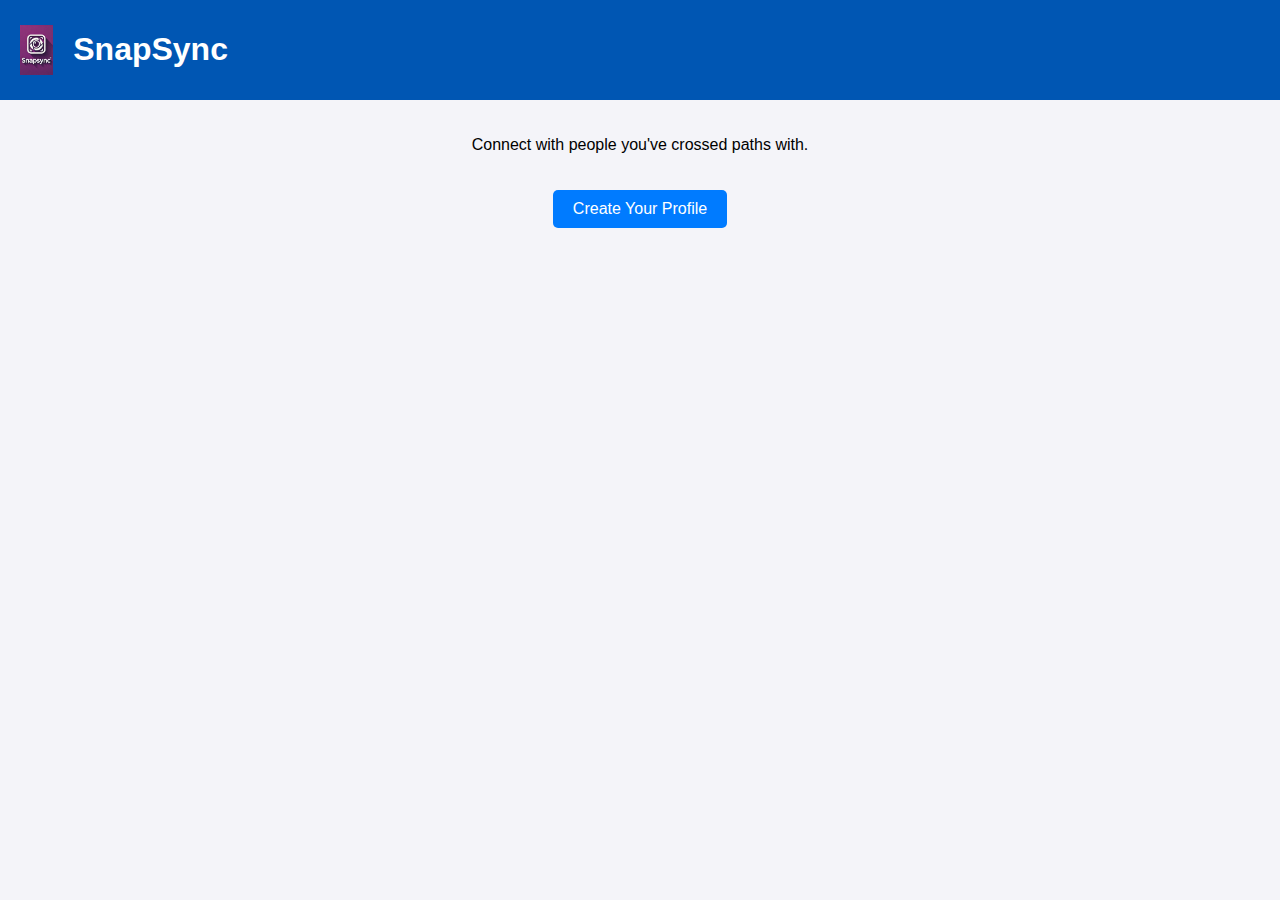
<file: templates/index.html>
<!DOCTYPE html>
<html lang="en">
<head>
    <meta charset="UTF-8">
    <title>Welcome to SnapSync</title>
    <link rel="stylesheet" href="/static/css/style.css">
</head>
<body>
    <div class="header">
        <img src="/static/images/Snapsync_logo.jpg" alt="SnapSync Logo" height="50px">
        <h1>SnapSync</h1>
    </div>
    <div class="main">
        <p>Connect with people you've crossed paths with.</p>
        <a href="/profile">Create Your Profile</a>
    </div>
</body>
</html>
</file>
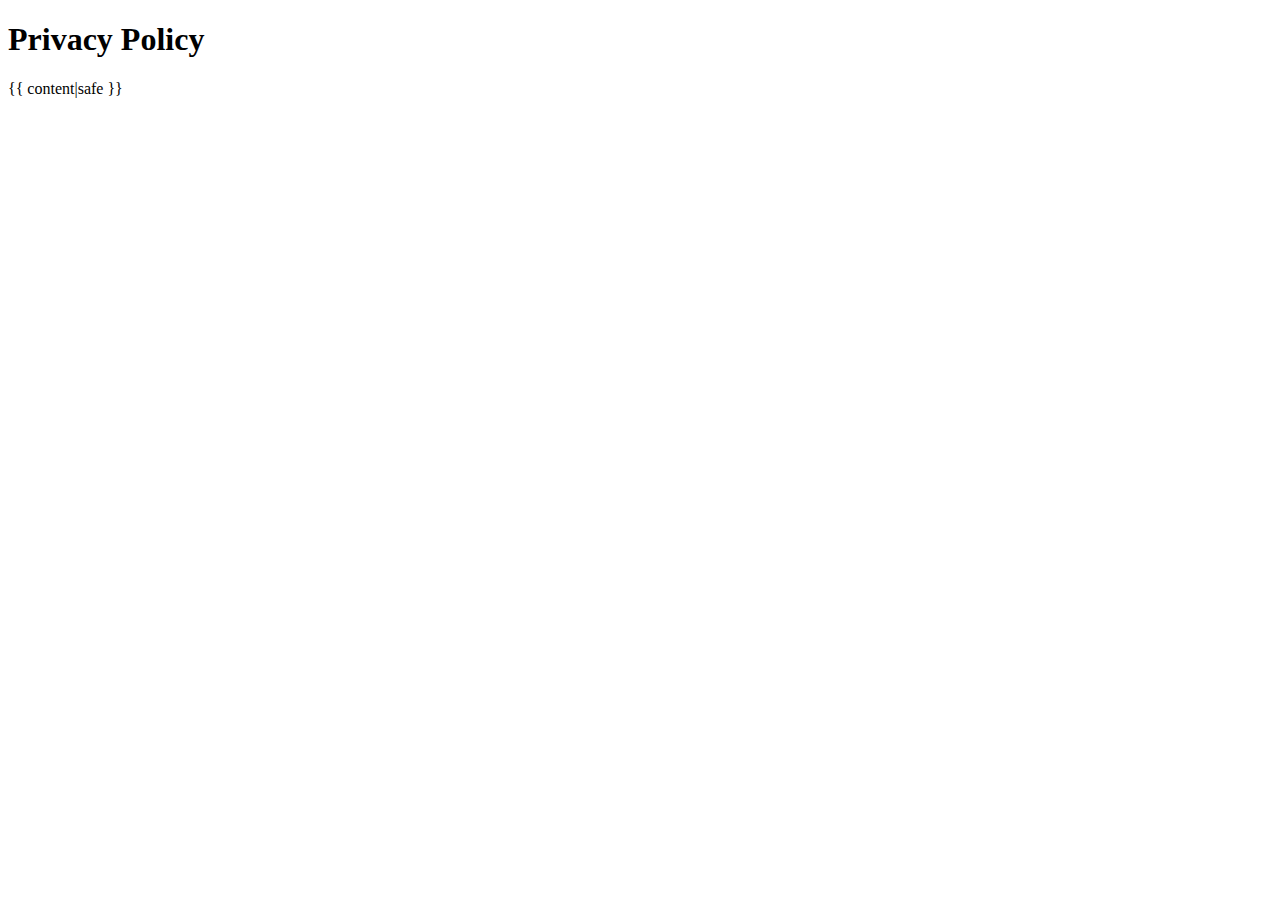
<file: templates/privacy.html>
<!-- templates/privacy.html -->
<!DOCTYPE html>
<html lang="en">
<head>
  <meta charset="UTF-8">
  <title>Privacy Policy</title>
</head>
<body>
  <h1>Privacy Policy</h1>
  <!-- The 'content' variable will hold the converted markdown HTML -->
  <div>
    {{ content|safe }}
  </div>
</body>
</html>
</file>
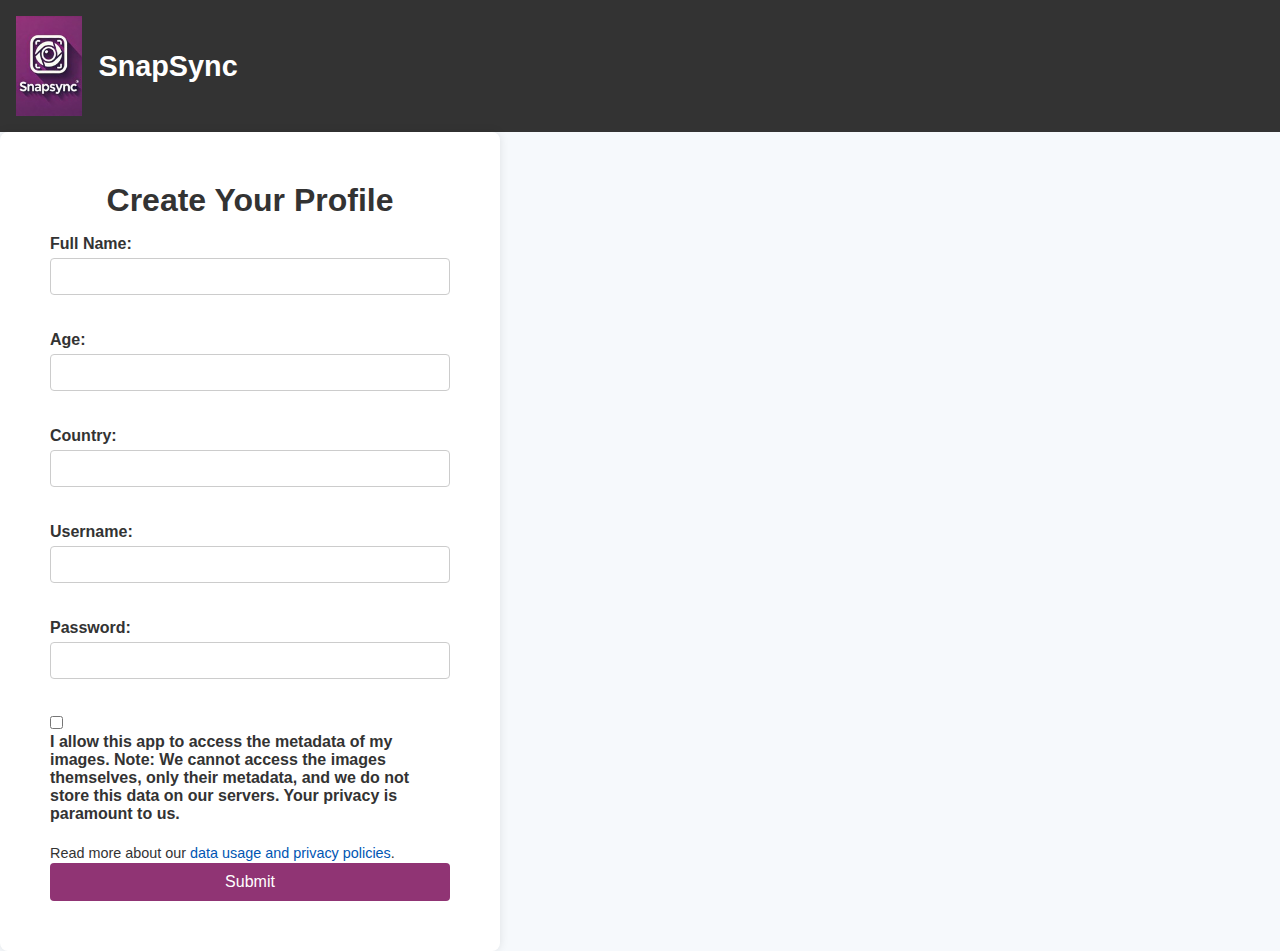
<file: templates/profile.html>
<!DOCTYPE html>
<html lang="en">
<head>
    <meta charset="UTF-8">
    <title>Create Profile</title>
    <link rel="stylesheet" href="/static/css/style_profile.css">
</head>
<body>
    <div class="header">
        <img src="/static/images/Snapsync_logo.jpg" alt="SnapSync Logo" id="logo">
        <h1>SnapSync</h1>
    </div>
    <div class="main-content">
        <h1>Create Your Profile</h1>
        <form action="/profile" method="post" class="form-style">
            <div class="form-group">
                <label for="name">Full Name:</label>
                <input type="text" id="name" name="name" required>
            </div>
            <div class="form-group">
                <label for="age">Age:</label>
                <input type="number" id="age" name="age" required>
            </div>
            <div class="form-group">
                <label for="location">Country:</label>
                <input type="text" id="location" name="location" required>
            </div>
            <div class="form-group">
                <label for="username">Username:</label>
                <input type="text" id="username" name="username" required>
            </div>
            <div class="form-group">
                <label for="password">Password:</label>
                <input type="password" id="password" name="password" required>
            </div>
            <div class="form-group">
                <input type="checkbox" id="exifPermission" name="exifPermission" required>
                <label for="exifPermission">I allow this app to access the metadata of my images.
                    Note: We cannot access the images themselves, only their metadata,
                    and we do not store this data on our servers. Your privacy is paramount to us.</label>
            </div>
            <p>Read more about our <a href="#" onclick="alert('Link to policy and guidance will work soon.');">
                data usage and privacy policies</a>.</p>
            <button type="submit">Submit</button>
        </form>
    </div>
</body>
</html>
</file>
<file: static/css/style.css>
/* /static/css/style.css */
body {
    font-family: 'Gisha', sans-serif;
    background-color: #f4f4f9;
    margin: 0;
    padding: 0;
}

.header {
    background-color: #0056b3;
    color: white;
    padding: 10px 20px;
    display: flex;
    align-items: center;
}

.header img {
    height: 50px;
    margin-right: 20px;
}

.main {
    padding: 20px;
    text-align: center;
}

a {
    display: inline-block;
    background-color: #007bff;
    color: white;
    padding: 10px 20px;
    text-decoration: none;
    border-radius: 5px;
    margin-top: 20px;
}

a:hover {
    background-color: #0056b3;
}
</file>
<file: static/css/style_profile.css>
/* style_profile.css */

/* Basic resets */
* {
    margin: 0;
    padding: 0;
    box-sizing: border-box;
}

/* Body styling (similar to index style.css) */
body {
    font-family: 'Gisha', sans-serif;
    background: #f6f9fc; /* same background as index */
    color: #333;
}

/* Header section (full-width) */
.header {
    display: flex;
    align-items: center;
    background: #333;
    padding: 1rem;
    width: 100%;
    max-width: 100%;
}

#logo {
    height: 100px;
    margin-right: 1rem;
}

.header h1 {
    color: #fff;
    font-size: 1.8rem;
    margin: 0;
}

/* Layout row for ads + main-content container */
.layout-row {
    display: flex;
    justify-content: center;
    align-items: stretch;    /* <--- Ensures children stretch to match the tallest element */
    gap: 2rem;
    max-width: 1200px;
    margin: 1rem auto;       /* <--- Reduced top margin to move content higher up */
    padding: 0 1rem;
}

/* Vertical ads on left and right */
.vertical-ad {
    width: 200px;
    background-color: #eee;
    border-radius: 4px;
    box-shadow: 0 2px 8px rgba(0,0,0,0.1);

    display: flex;           /* Keep content centered if multi-line */
    align-items: center;
    justify-content: center;
    text-align: center;

    padding: 1rem;
    /* No min-height here so the ads match the main content's height */
}

/* Main content container for the form */
.main-content {
    background-color: #fff;
    padding: 50px;
    box-shadow: 0 0 10px rgba(0,0,0,0.1);
    border-radius: 8px;
    width: 500px;            /* <--- Fixed width. The ads stretch to match this height. */
}

/* Heading inside main content */
.main-content h1 {
    text-align: center;
    color: #333;
    margin-bottom: 1rem;
}

/* Form styling */
.form-style {
    width: 100%;
}

.form-group {
    margin-bottom: 20px;
}

.form-group label {
    display: block;
    margin-bottom: 5px;
    font-weight: bold;
}

/* Text inputs */
input[type="text"],
input[type="number"],
input[type="password"] {
    width: 100%;
    padding: 10px;
    margin-bottom: 1rem;
    border: 1px solid #ccc;
    border-radius: 4px;
}

/* Button styling */
button {
    background-color: #903474;  /* Matching the index button color */
    color: white;
    padding: 10px 20px;
    border: none;
    border-radius: 4px;
    cursor: pointer;
    width: 100%;
    font-size: 1rem;
}

button:hover {
    background-color: #6b2856;  /* Slightly darker */
}

/* Paragraph & link styling */
form p {
    text-align: left;
    margin-top: 20px;
    font-size: 0.9rem;
    line-height: 1.4;
}

a {
    color: #0056b3;
    text-decoration: none;
}

a:hover {
    text-decoration: underline;
}
</file>
